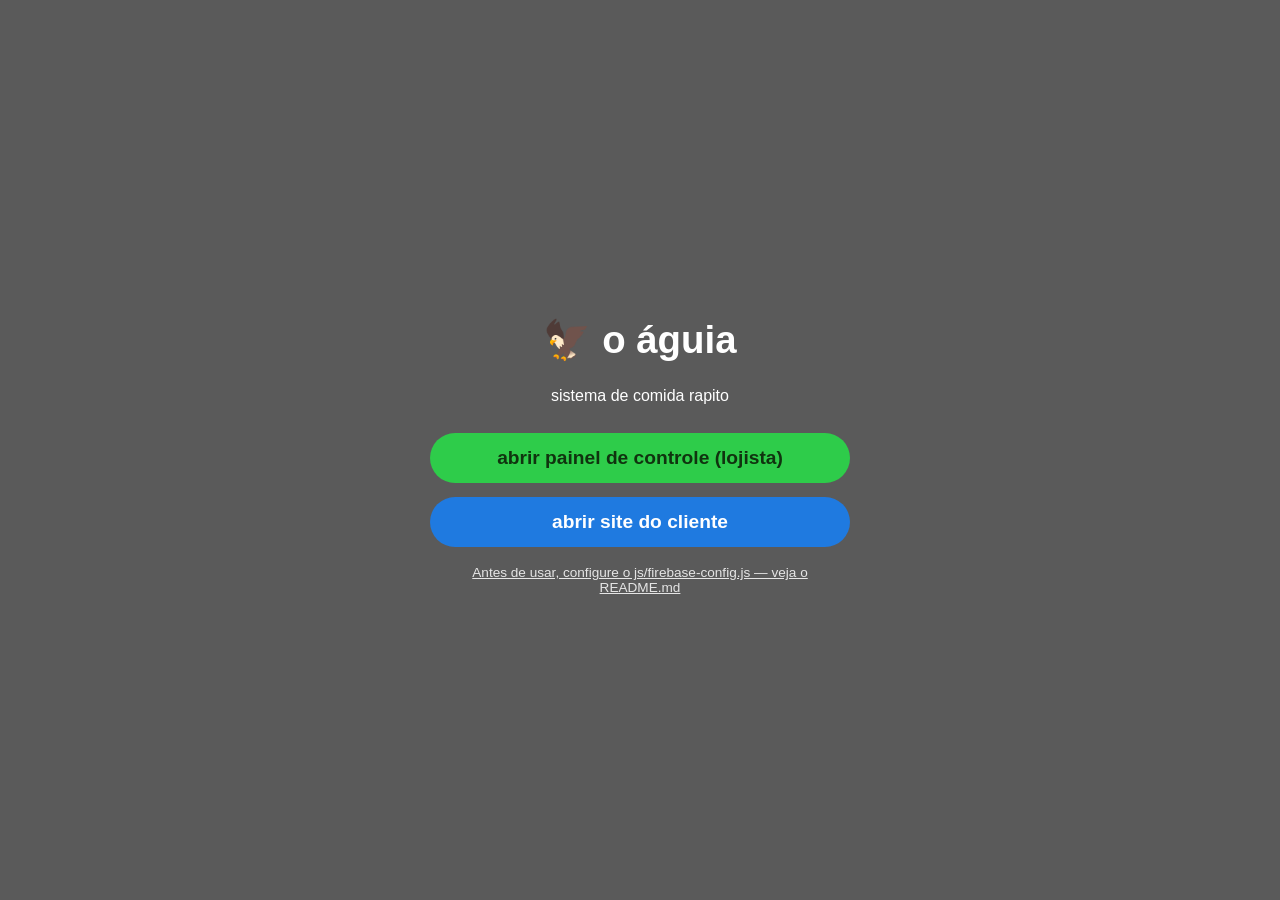
<file: index.html>
<!DOCTYPE html>
<html lang="pt-br">
<head>
<meta charset="UTF-8">
<meta name="viewport" content="width=device-width, initial-scale=1.0">
<title>o águia</title>
<link rel="stylesheet" href="css/style.css">
</head>
<body>
<div class="cadastro-wrap">
  <div class="cadastro-card">
    <h1>🦅 o águia</h1>
    <p style="margin-bottom:28px">sistema de comida rapito</p>
    <a class="btn-criar" style="display:block" href="painel/cadastro.html">abrir painel de controle (lojista)</a>
    <a class="btn-criar btn-criar-azul" style="display:block; margin-top:14px" href="site/cadastro.html">abrir site do cliente</a>
    <p class="link-secundario">Antes de usar, configure o js/firebase-config.js — veja o README.md</p>
  </div>
</div>
</body>
</html>
</file>
<file: css/style.css>
:root {
  --bg: #5a5a5a;
  --bg-dark: #4a4a4a;
  --sidebar: #555555;
  --purple: #5e2266;
  --green: #2ecc4a;
  --green-dark: #1fa838;
  --yellow: #f5df8e;
  --yellow-dark: #eecb5a;
  --red-text: #e02020;
  --white: #ffffff;
  --gray-panel: #c9c9c9;
  --gray-dark-panel: #6f6f6f;
  font-size: 16px;
}

* { box-sizing: border-box; }

body {
  margin: 0;
  font-family: 'Poppins', 'Segoe UI', Arial, sans-serif;
  background: var(--bg);
  color: var(--white);
  min-height: 100vh;
}

a { color: inherit; text-decoration: none; }
button { font-family: inherit; cursor: pointer; border: none; }
input, textarea { font-family: inherit; }

/* ---------- TELA CRIAR CONTA ---------- */
.cadastro-wrap {
  min-height: 100vh;
  display: flex;
  align-items: center;
  justify-content: center;
  background: var(--bg);
  padding: 24px;
}

.cadastro-card {
  width: 100%;
  max-width: 420px;
  text-align: center;
}

.cadastro-card h1 {
  font-size: 2.4rem;
  font-weight: 800;
  margin-bottom: 24px;
}

.foto-perfil-input {
  width: 110px;
  height: 110px;
  border-radius: 50%;
  background: var(--white);
  color: var(--red-text);
  font-weight: 700;
  display: flex;
  align-items: center;
  justify-content: center;
  margin: 0 auto 28px;
  cursor: pointer;
  overflow: hidden;
  border: 3px solid rgba(255,255,255,0.4);
  position: relative;
}
.foto-perfil-input img { width: 100%; height: 100%; object-fit: cover; }
.foto-perfil-input input[type=file] { display:none; }

.campo {
  width: 100%;
  padding: 14px 18px;
  border-radius: 999px;
  border: none;
  margin-bottom: 18px;
  background: var(--white);
  color: var(--red-text);
  font-weight: 700;
  font-size: 1rem;
  text-align: center;
}
.campo::placeholder { color: var(--red-text); opacity: 0.85; }

.btn-criar {
  width: 100%;
  padding: 14px 18px;
  border-radius: 999px;
  background: var(--green);
  color: #10330f;
  font-weight: 800;
  font-size: 1.2rem;
  margin-top: 12px;
  transition: transform .15s ease, background .15s ease;
}
.btn-criar:hover { background: var(--green-dark); transform: translateY(-1px); }

.btn-criar-azul {
  background: #1f7ae0;
  color: var(--white);
}
.btn-criar-azul:hover { background: #1665bd; }

.link-secundario {
  display: block;
  margin-top: 18px;
  font-size: 0.85rem;
  color: #e5e5e5;
  text-decoration: underline;
}

.erro-msg {
  color: #ffb3b3;
  font-size: 0.85rem;
  margin-top: -6px;
  margin-bottom: 12px;
  min-height: 18px;
}

/* ---------- LAYOUT PAINEL ---------- */
.app {
  display: grid;
  grid-template-columns: 220px 1fr 200px;
  grid-template-rows: auto 1fr;
  grid-template-areas:
    "sidebar topo notif"
    "sidebar conteudo notif";
  min-height: 100vh;
}

.sidebar {
  grid-area: sidebar;
  background: var(--sidebar);
  padding: 18px 0;
  display: flex;
  flex-direction: column;
}

.perfil-loja {
  display: flex;
  align-items: center;
  gap: 10px;
  padding: 0 16px 18px;
  border-bottom: 1px solid rgba(255,255,255,0.15);
  margin-bottom: 10px;
  cursor: pointer;
}
.perfil-loja .avatar {
  width: 42px;
  height: 42px;
  border-radius: 50%;
  background: var(--white);
  color: var(--red-text);
  font-weight: 800;
  font-size: 0.65rem;
  display: flex;
  align-items: center;
  justify-content: center;
  overflow: hidden;
  flex-shrink: 0;
}
.perfil-loja .avatar img { width: 100%; height: 100%; object-fit: cover; }
.perfil-loja .nome-loja { font-weight: 700; font-size: 0.95rem; }

.menu-lateral { list-style: none; padding: 0; margin: 0; flex: 1; }
.menu-lateral li {
  display: flex;
  align-items: center;
  gap: 10px;
  padding: 10px 16px;
  font-size: 0.92rem;
  font-weight: 600;
  cursor: pointer;
  border-left: 4px solid transparent;
}
.menu-lateral li .bolinha {
  width: 11px; height: 11px; border-radius: 50%;
  background: var(--yellow-dark);
  flex-shrink: 0;
}
.menu-lateral li:hover, .menu-lateral li.ativo {
  background: rgba(255,255,255,0.08);
  border-left-color: var(--green);
}

.topo {
  grid-area: topo;
  background: var(--purple);
  display: flex;
  align-items: center;
  padding: 10px 24px;
  gap: 16px;
}
.topo .logo-aguia { font-size: 2.2rem; }
.topo h1 { font-size: 2rem; font-weight: 800; margin: 0; flex: 1; }
.topo .slogan { font-size: 0.75rem; text-align: right; line-height: 1.2; font-weight: 600; }

.notificacoes {
  grid-area: notif;
  background: var(--bg);
  padding: 16px;
  display: flex;
  flex-direction: column;
  gap: 8px;
  overflow-y: auto;
}
.notificacoes h3 { display:flex; align-items:center; gap:6px; font-size:0.95rem; margin: 0 0 8px; }
.btn-sino {
  margin-left: auto;
  background: rgba(255,255,255,0.15);
  border-radius: 999px;
  padding: 3px 9px;
  font-size: 0.75rem;
  font-weight: 700;
  color: #fff;
}
.btn-sino.desativado { background: #7a1414; }
.notificacoes .item { color: #8ef07a; font-weight: 700; font-size: 0.95rem; cursor: pointer; }

.conteudo {
  grid-area: conteudo;
  background: var(--gray-panel);
  color: #222;
  padding: 22px;
  overflow-y: auto;
}

.conteudo h2.titulo-secao {
  background: var(--gray-dark-panel);
  color: var(--white);
  padding: 14px 20px;
  font-weight: 800;
  font-size: 1.6rem;
  margin: 0 0 20px;
}

/* status loja */
.status-loja-box { text-align: center; padding: 14px 0 40px; }
.status-loja-box .badge {
  display: inline-block;
  padding: 14px 32px;
  border-radius: 999px;
  font-weight: 800;
  font-size: 1.05rem;
}
.badge.aberta { background: var(--green); color: #103310; }
.badge.fechada { background: #c0392b; color: #fff; }
.linha-botoes-loja {
  display: flex;
  justify-content: center;
  align-items: center;
  gap: 10px;
  flex-wrap: nowrap;
  overflow-x: auto;
  padding-bottom: 4px;
}
.btn-abrir-loja, .btn-fechar-loja, .btn-relatorio {
  padding: 12px 20px;
  border-radius: 999px;
  font-weight: 800;
  font-size: 0.95rem;
  white-space: nowrap;
  flex-shrink: 0;
}
.status-loja-box .badge { white-space: nowrap; flex-shrink: 0; }
.btn-abrir-loja { background: var(--green); color: #103310; }
.btn-abrir-loja.ativo { outline: 3px solid #103310; }
.btn-fechar-loja { background: var(--purple); color: #fff; }
.btn-fechar-loja.ativo { outline: 3px solid #2d1030; }
.btn-relatorio { background: #1f7ae0; color: #fff; }

/* pedidos kanban */
.kanban { display: grid; grid-template-columns: repeat(3, 1fr); gap: 16px; }
.kanban-col h3 {
  background: var(--gray-dark-panel);
  color: #fff;
  text-align: center;
  padding: 10px;
  margin: 0 0 12px;
  font-weight: 800;
}
.pedido-card {
  background: var(--yellow);
  color: #23238a;
  font-weight: 700;
  padding: 12px 14px;
  border-radius: 6px;
  margin-bottom: 12px;
  font-size: 0.95rem;
}
.pedido-card .linha1 { font-size: 1.05rem; margin-bottom: 4px; }
.pedido-card .itens { font-weight: 600; font-size: 0.85rem; opacity: 0.9; }
.pedido-card .tempo { font-size: 0.75rem; margin-top: 6px; opacity: 0.7; }
.btn-sair {
  margin-top: 10px;
  background: var(--green);
  color: #103310;
  font-weight: 800;
  padding: 6px 18px;
  border-radius: 999px;
  font-size: 0.8rem;
  margin-right: 8px;
}
.btn-aceitar {
  margin-top: 10px;
  background: #ff9f1a;
  color: #3a2400;
  font-weight: 800;
  padding: 6px 18px;
  border-radius: 999px;
  font-size: 0.8rem;
}
.pedido-card.aguardando { border: 3px solid #ff9f1a; }
.tag-atraso {
  display: inline-block;
  background: #c0392b;
  color: #fff;
  font-weight: 800;
  font-size: 0.72rem;
  padding: 3px 10px;
  border-radius: 999px;
  margin-top: 8px;
}

/* cardapio grid */
.cardapio-lista { display: flex; flex-direction: column; gap: 14px; }
.cardapio-item {
  display: flex;
  gap: 16px;
  align-items: center;
  background: transparent;
}
.cardapio-item .foto {
  width: 84px; height: 84px;
  background: var(--yellow);
  border-radius: 8px;
  flex-shrink: 0;
  background-size: cover;
  background-position: center;
}
.cardapio-item .info { flex: 1; }
.cardapio-item .info .nome { font-weight: 800; font-size: 1.05rem; }
.cardapio-item .info .desc { font-size: 0.88rem; color: #333; }
.cardapio-item .valor { font-weight: 800; color: #1f7a1f; font-size: 1.05rem; }
.cardapio-item .excluir { background: #c0392b; color: #fff; border-radius: 6px; padding: 8px 10px; font-weight: 700; }

.btn-add-flutuante {
  width: 60px; height: 60px;
  background: #3b3bb3;
  color: #fff;
  font-size: 2rem;
  border-radius: 10px;
  display: flex;
  align-items: center;
  justify-content: center;
  margin-left: auto;
  font-weight: 800;
}

/* listas simples clientes/historico */
.lista-simples { list-style: none; padding: 0; margin: 0; }
.lista-simples li {
  display: flex;
  justify-content: space-between;
  background: #fff;
  padding: 12px 18px;
  border-radius: 8px;
  margin-bottom: 10px;
  font-weight: 700;
}
.lista-simples li span.qtd { color: #1f7a1f; }

/* formulario vender/produto */
.form-produto {
  max-width: 460px;
  background: #fff;
  padding: 24px;
  border-radius: 10px;
}
.form-produto label { display:block; font-weight:700; margin-bottom:6px; margin-top:14px; }
.form-produto input, .form-produto textarea {
  width: 100%;
  padding: 10px 14px;
  border-radius: 8px;
  border: 1px solid #ccc;
}
.foto-produto-preview {
  width: 120px; height: 120px;
  border-radius: 10px;
  background: var(--yellow);
  background-size: cover;
  background-position: center;
  display: flex;
  align-items: center;
  justify-content: center;
  cursor: pointer;
  color: #555;
  font-weight: 700;
  font-size: 0.85rem;
  text-align: center;
}
.btn-salvar {
  margin-top: 20px;
  background: var(--green);
  color: #103310;
  font-weight: 800;
  padding: 12px 28px;
  border-radius: 999px;
}

/* configuracao */
.config-grid { display: flex; flex-direction: column; gap: 12px; max-width: 360px; }
.config-item {
  background: #fff;
  padding: 12px 16px;
  border-radius: 8px;
  box-shadow: 0 1px 4px rgba(0,0,0,0.12);
}
.config-item label { display:block; font-weight: 700; font-size: 0.85rem; color: #555; margin-bottom: 8px; }
.config-linha { display: flex; align-items: center; gap: 10px; }
.campo-config {
  flex: 1;
  padding: 8px 12px;
  border-radius: 6px;
  border: 1px solid #ccc;
  background: #f6f6f6;
  color: #222;
  font-weight: 600;
  font-size: 0.9rem;
}
.btn-salvar-mini {
  background: var(--green);
  color: #103310;
  font-weight: 800;
  font-size: 0.82rem;
  padding: 8px 16px;
  border-radius: 999px;
  flex-shrink: 0;
}
.foto-config-preview {
  width: 56px;
  height: 56px;
  border-radius: 50%;
  background: var(--yellow);
  background-size: cover;
  background-position: center;
  display: flex;
  align-items: center;
  justify-content: center;
  cursor: pointer;
  color: #555;
  font-weight: 700;
  font-size: 0.68rem;
  text-align: center;
  border: 2px solid #ddd;
}
.swatches { display: flex; gap: 8px; flex-wrap: wrap; }
.swatch {
  width: 26px; height: 26px; border-radius: 50%;
  cursor: pointer;
  border: 2px solid #fff;
  outline: 2px solid #999;
}
.btn-sair-conta {
  background: #c0392b;
  color: #fff;
  font-weight: 800;
  font-size: 0.9rem;
  padding: 12px 20px;
  border-radius: 8px;
  width: 100%;
}

/* ajuda */
.ajuda-box { background: #fff; padding: 24px; border-radius: 10px; max-width: 480px; }

/* CHAT */
.chat-janela {
  position: fixed;
  bottom: 20px;
  right: 20px;
  width: 340px;
  height: 460px;
  max-height: 70vh;
  background: #fff;
  color: #222;
  border-radius: 14px;
  box-shadow: 0 8px 30px rgba(0,0,0,0.4);
  display: none;
  flex-direction: column;
  overflow: hidden;
  z-index: 999;
}
.chat-janela.aberto { display: flex; }
#chatListaView { display: flex; flex-direction: column; flex: 1; min-height: 0; }
#chatConversaView { min-height: 0; }
.chat-header {
  background: var(--purple);
  color: #fff;
  padding: 12px 16px;
  font-weight: 800;
  display: flex;
  justify-content: space-between;
  align-items: center;
  flex-shrink: 0;
}
.chat-header .fechar { cursor: pointer; font-size: 1.1rem; }
.chat-lista-conversas { overflow-y: auto; flex: 1; min-height: 0; }
.chat-conversa-item {
  padding: 10px 16px;
  border-bottom: 1px solid #eee;
  cursor: pointer;
  font-weight: 700;
  font-size: 0.9rem;
  display: flex;
  justify-content: space-between;
  align-items: center;
}
.chat-conversa-item:hover { background: #f5f5f5; }
.chat-conversa-badge {
  background: #e02020;
  color: #fff;
  font-size: 0.72rem;
  font-weight: 800;
  border-radius: 999px;
  padding: 2px 8px;
  min-width: 18px;
  text-align: center;
}
.chat-mensagens {
  flex: 1;
  min-height: 0;
  overflow-y: auto;
  padding: 12px;
  display: flex;
  flex-direction: column;
  gap: 8px;
}
.msg {
  max-width: 78%;
  padding: 8px 12px;
  border-radius: 14px;
  font-size: 0.88rem;
  line-height: 1.3;
}
.msg.loja { align-self: flex-end; background: var(--green); color: #103310; }
.msg.cliente { align-self: flex-start; background: #eee; color: #222; }
.chat-input-row {
  display: flex;
  border-top: 1px solid #eee;
  flex-shrink: 0;
}
.chat-input-row input {
  flex: 1;
  border: none;
  padding: 12px;
  font-size: 0.9rem;
}
.chat-input-row button {
  background: var(--purple);
  color: #fff;
  padding: 0 18px;
  font-weight: 800;
}
.chat-toggle-btn {
  position: fixed;
  bottom: 20px;
  right: 20px;
  width: 58px;
  height: 58px;
  border-radius: 50%;
  background: var(--purple);
  color: #fff;
  font-size: 1.5rem;
  display: flex;
  align-items: center;
  justify-content: center;
  z-index: 998;
  box-shadow: 0 6px 18px rgba(0,0,0,0.4);
}
.chat-badge {
  position: absolute;
  top: -4px; right: -4px;
  background: #e02020;
  color: #fff;
  font-size: 0.7rem;
  border-radius: 999px;
  padding: 2px 6px;
  font-weight: 800;
  min-width: 18px;
  height: 18px;
  align-items: center;
  justify-content: center;
}

/* ---------- SITE DO CLIENTE ---------- */
.site-topo {
  background: var(--green);
  padding: 20px 24px;
  display: flex;
  align-items: center;
  justify-content: space-between;
  color: #123312;
}
.site-topo h1 { font-size: 1.5rem; margin: 0; font-weight: 800; }
.site-topo .avatar-loja {
  width: 54px; height: 54px;
  border-radius: 50%;
  background: #fff;
  background-size: cover;
  background-position: center;
  flex-shrink: 0;
}
.status-loja-tag {
  font-size: 0.75rem;
  font-weight: 800;
  padding: 4px 10px;
  border-radius: 999px;
  margin-top: 4px;
  display: inline-block;
}
.status-loja-tag.aberta { background: #123312; color: #8ef07a; }
.status-loja-tag.fechada { background: #7a1414; color: #ffcaca; }

.site-lista {
  padding: 20px;
  display: flex;
  flex-direction: column;
  gap: 14px;
}
.produto-card {
  display: flex;
  align-items: center;
  gap: 16px;
  background: var(--bg-dark);
  padding: 12px;
  border-radius: 12px;
}
.produto-card .bolinha-foto {
  width: 64px; height: 64px;
  border-radius: 50%;
  background: var(--yellow);
  background-size: cover;
  background-position: center;
  flex-shrink: 0;
}
.produto-card .produto-info { flex: 1; }
.produto-card .produto-info .nome { font-weight: 800; }
.produto-card .produto-info .desc { font-size: 0.82rem; color: #ddd; }
.produto-card .produto-info .valor { font-weight: 800; color: #8ef07a; margin-top: 2px; }
.btn-comprar {
  background: #1f7ae0;
  color: #fff;
  font-weight: 800;
  padding: 10px 18px;
  border-radius: 999px;
  flex-shrink: 0;
}

.vazio-msg { text-align: center; padding: 40px 20px; color: #ccc; }

/* ---------- CARRINHO (site do cliente) ---------- */
.carrinho-toggle-btn {
  position: fixed;
  bottom: 20px;
  right: 90px;
  width: 58px;
  height: 58px;
  border-radius: 50%;
  background: #1f7ae0;
  color: #fff;
  font-size: 1.5rem;
  display: flex;
  align-items: center;
  justify-content: center;
  z-index: 998;
  box-shadow: 0 6px 18px rgba(0,0,0,0.4);
}
.carrinho-badge {
  position: absolute;
  top: -4px; right: -4px;
  background: #e02020;
  color: #fff;
  font-size: 0.7rem;
  border-radius: 999px;
  padding: 2px 6px;
  font-weight: 800;
}

.modal-overlay {
  position: fixed;
  inset: 0;
  background: rgba(0,0,0,0.6);
  display: none;
  align-items: center;
  justify-content: center;
  z-index: 1000;
  padding: 16px;
}
.modal-overlay.aberto { display: flex; }
.modal-caixa {
  background: #fff;
  color: #222;
  border-radius: 14px;
  width: 100%;
  max-width: 420px;
  max-height: 85vh;
  display: flex;
  flex-direction: column;
  overflow: hidden;
}
.modal-caixa .modal-header {
  background: var(--purple);
  color: #fff;
  padding: 14px 18px;
  font-weight: 800;
  display: flex;
  justify-content: space-between;
  align-items: center;
  flex-shrink: 0;
}
.modal-caixa .modal-corpo {
  padding: 16px 18px;
  overflow-y: auto;
  flex: 1;
  min-height: 0;
}
.modal-caixa .modal-rodape {
  padding: 14px 18px;
  border-top: 1px solid #eee;
  flex-shrink: 0;
}

.produto-modal-foto {
  width: 100%;
  height: 140px;
  border-radius: 10px;
  background: var(--yellow);
  background-size: cover;
  background-position: center;
  margin-bottom: 12px;
}
.qtd-controle {
  display: flex;
  align-items: center;
  gap: 12px;
  justify-content: center;
  margin: 14px 0;
}
.qtd-controle button {
  width: 36px; height: 36px;
  border-radius: 50%;
  background: #eee;
  font-size: 1.2rem;
  font-weight: 800;
}
.qtd-controle span { font-size: 1.2rem; font-weight: 800; min-width: 24px; text-align: center; }

.carrinho-item {
  display: flex;
  justify-content: space-between;
  align-items: center;
  padding: 10px 0;
  border-bottom: 1px solid #eee;
}
.carrinho-item .remover { background: #c0392b; color: #fff; border-radius: 6px; padding: 4px 9px; font-weight: 700; font-size: 0.8rem; }

.campo-modal {
  width: 100%;
  padding: 10px 14px;
  border-radius: 8px;
  border: 1px solid #ccc;
  margin-top: 6px;
  margin-bottom: 14px;
}
label.label-modal { font-weight: 700; font-size: 0.9rem; }

.total-carrinho {
  font-weight: 800;
  font-size: 1.1rem;
  text-align: right;
  margin-bottom: 10px;
}

/* ---------- VER PEDIDO ---------- */
.ver-pedido-wrap {
  position: fixed;
  bottom: 24px;
  left: 20px;
  display: flex;
  align-items: center;
  gap: 10px;
  z-index: 998;
}
.ver-pedido-circulo {
  width: 58px;
  height: 58px;
  border-radius: 50%;
  background: #c0392b;
  color: #fff;
  font-weight: 800;
  display: flex;
  align-items: center;
  justify-content: center;
  box-shadow: 0 6px 18px rgba(0,0,0,0.4);
}
.ver-pedido-texto {
  font-weight: 700;
  color: #fff;
  text-shadow: 0 1px 3px rgba(0,0,0,0.6);
}

.modal-header-verde {
  background: var(--green);
  color: #123312;
  padding: 14px 18px;
  font-weight: 800;
  display: flex;
  justify-content: space-between;
  align-items: center;
  flex-shrink: 0;
}
.pedido-modal-linha {
  display: flex;
  gap: 14px;
  align-items: flex-start;
  margin-top: 10px;
}
.pedido-modal-linha .produto-modal-foto {
  width: 100px;
  height: 100px;
  flex-shrink: 0;
  display: flex;
  align-items: center;
  justify-content: center;
  font-size: 0.75rem;
  color: #555;
  text-align: center;
  margin-bottom: 0;
}
.pedido-modal-obs {
  color: #c0392b;
  font-weight: 700;
  margin-top: 8px;
}
.pedido-modal-valor {
  font-weight: 800;
  font-size: 1.05rem;
  margin-top: 14px;
}
.pedido-modal-previsao {
  background: #fff3cd;
  color: #7a5b00;
  font-weight: 800;
  padding: 10px 14px;
  border-radius: 8px;
  text-align: center;
  margin-top: 12px;
}
.pedido-modal-cancelado-msg {
  background: #f8d7da;
  color: #7a1414;
  font-weight: 800;
  padding: 10px 14px;
  border-radius: 8px;
  text-align: center;
  margin-top: 12px;
}
.pedido-item-modal {
  border-bottom: 2px solid #eee;
  padding-bottom: 18px;
  margin-bottom: 18px;
}
.pedido-item-modal:last-child { border-bottom: none; margin-bottom: 0; padding-bottom: 0; }
.pedido-item-modal h2 { font-size: 1.1rem; margin: 0 0 4px; }
.pedido-item-botoes {
  display: flex;
  gap: 10px;
  margin-top: 14px;
}
.btn-previsao-mini, .btn-cancelar-mini {
  flex: 1;
  padding: 10px 14px;
  border-radius: 999px;
  font-weight: 800;
  font-size: 0.85rem;
}
.btn-previsao-mini { background: #e05c5c; color: #fff; }
.btn-previsao-mini:disabled { opacity: 0.6; }
.btn-cancelar-mini { background: transparent; color: var(--green-dark); border: 2px solid var(--green-dark); }

/* ---------- CONTADOR DE PREVISÃO (painel) ---------- */
.contador-previsao {
  display: inline-block;
  background: #fff3cd;
  color: #7a5b00;
  font-weight: 800;
  font-size: 0.78rem;
  padding: 3px 10px;
  border-radius: 999px;
  margin-top: 8px;
}
.tag-cancelado {
  display: inline-block;
  background: #7a1414;
  color: #fff;
  font-weight: 800;
  font-size: 0.78rem;
  padding: 4px 12px;
  border-radius: 999px;
  margin-top: 8px;
}

@media (max-width: 860px) {
  .app {
    grid-template-columns: 70px 1fr;
    grid-template-areas:
      "sidebar topo"
      "sidebar conteudo";
  }
  .app .notificacoes { display: none; }
  .perfil-loja .nome-loja, .menu-lateral li span.texto { display: none; }
  .topo .slogan { display: none; }
  .kanban { grid-template-columns: 1fr; }
}
</file>
